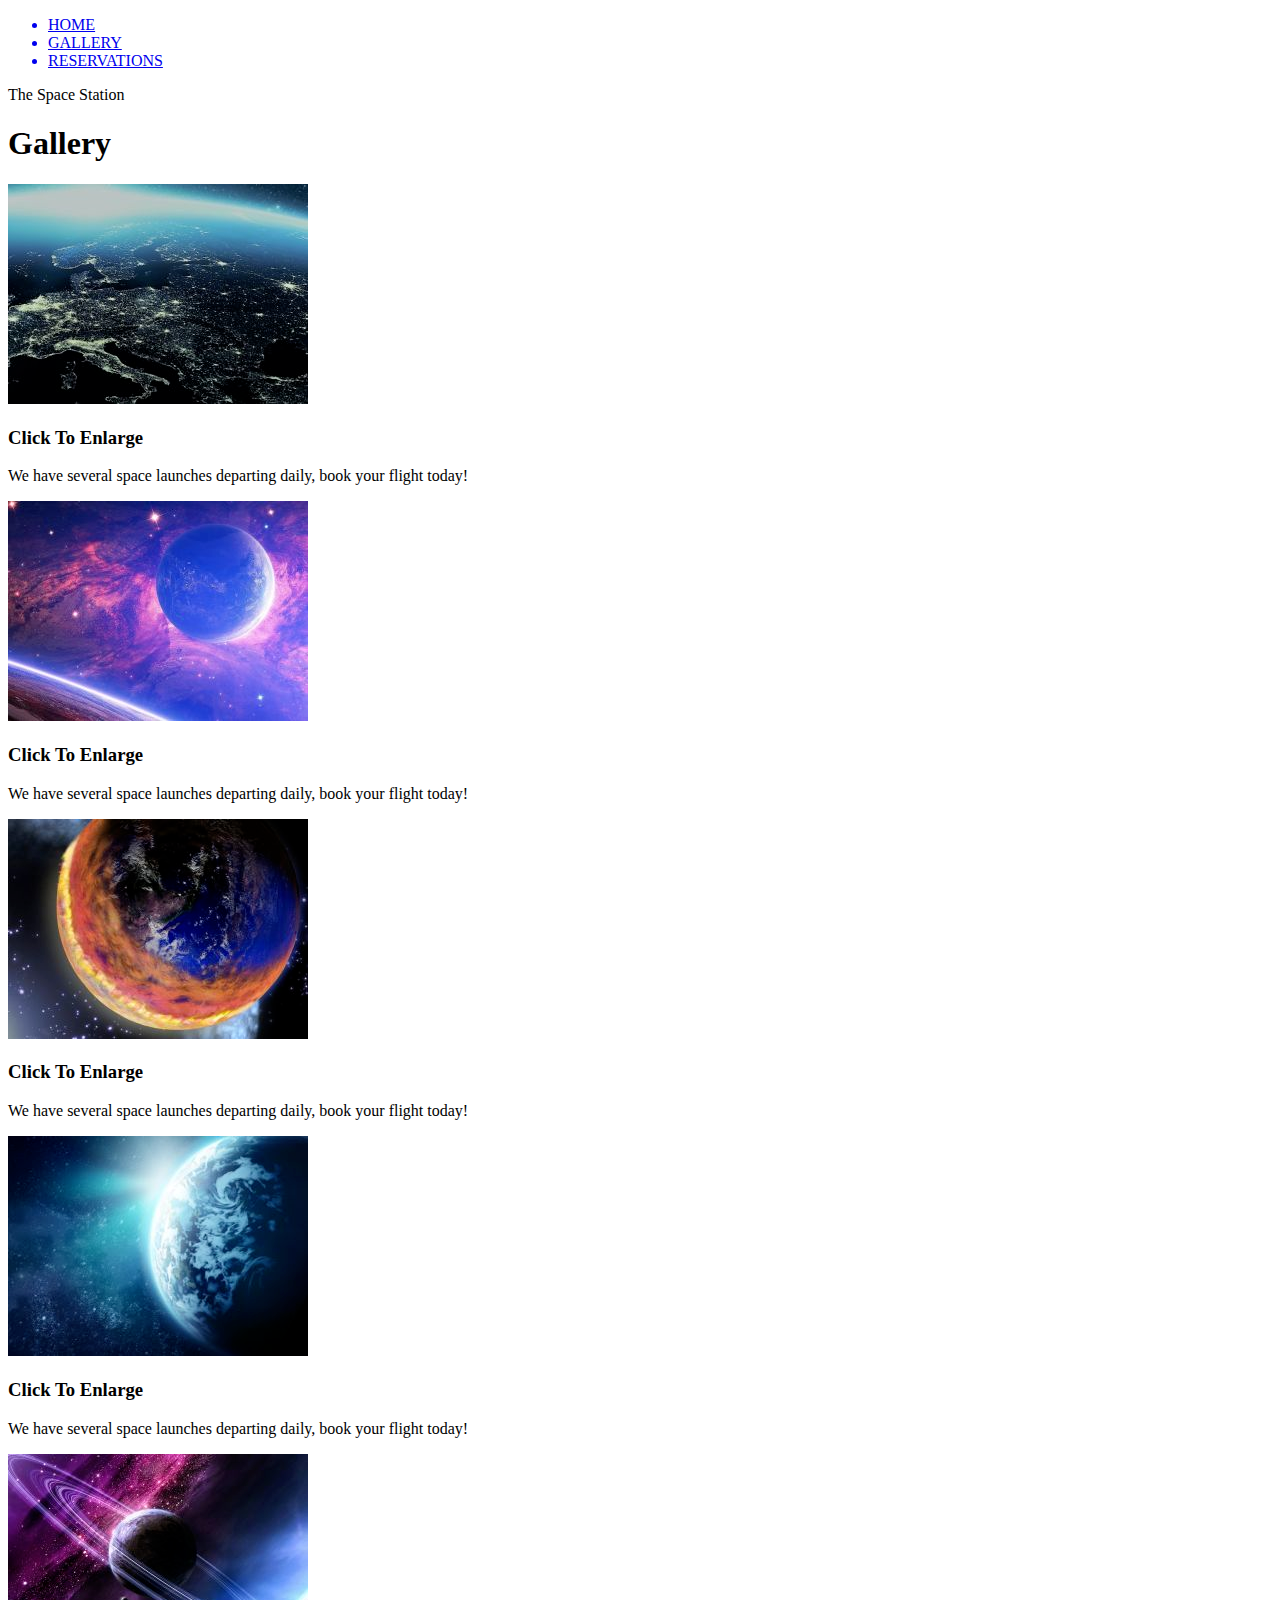
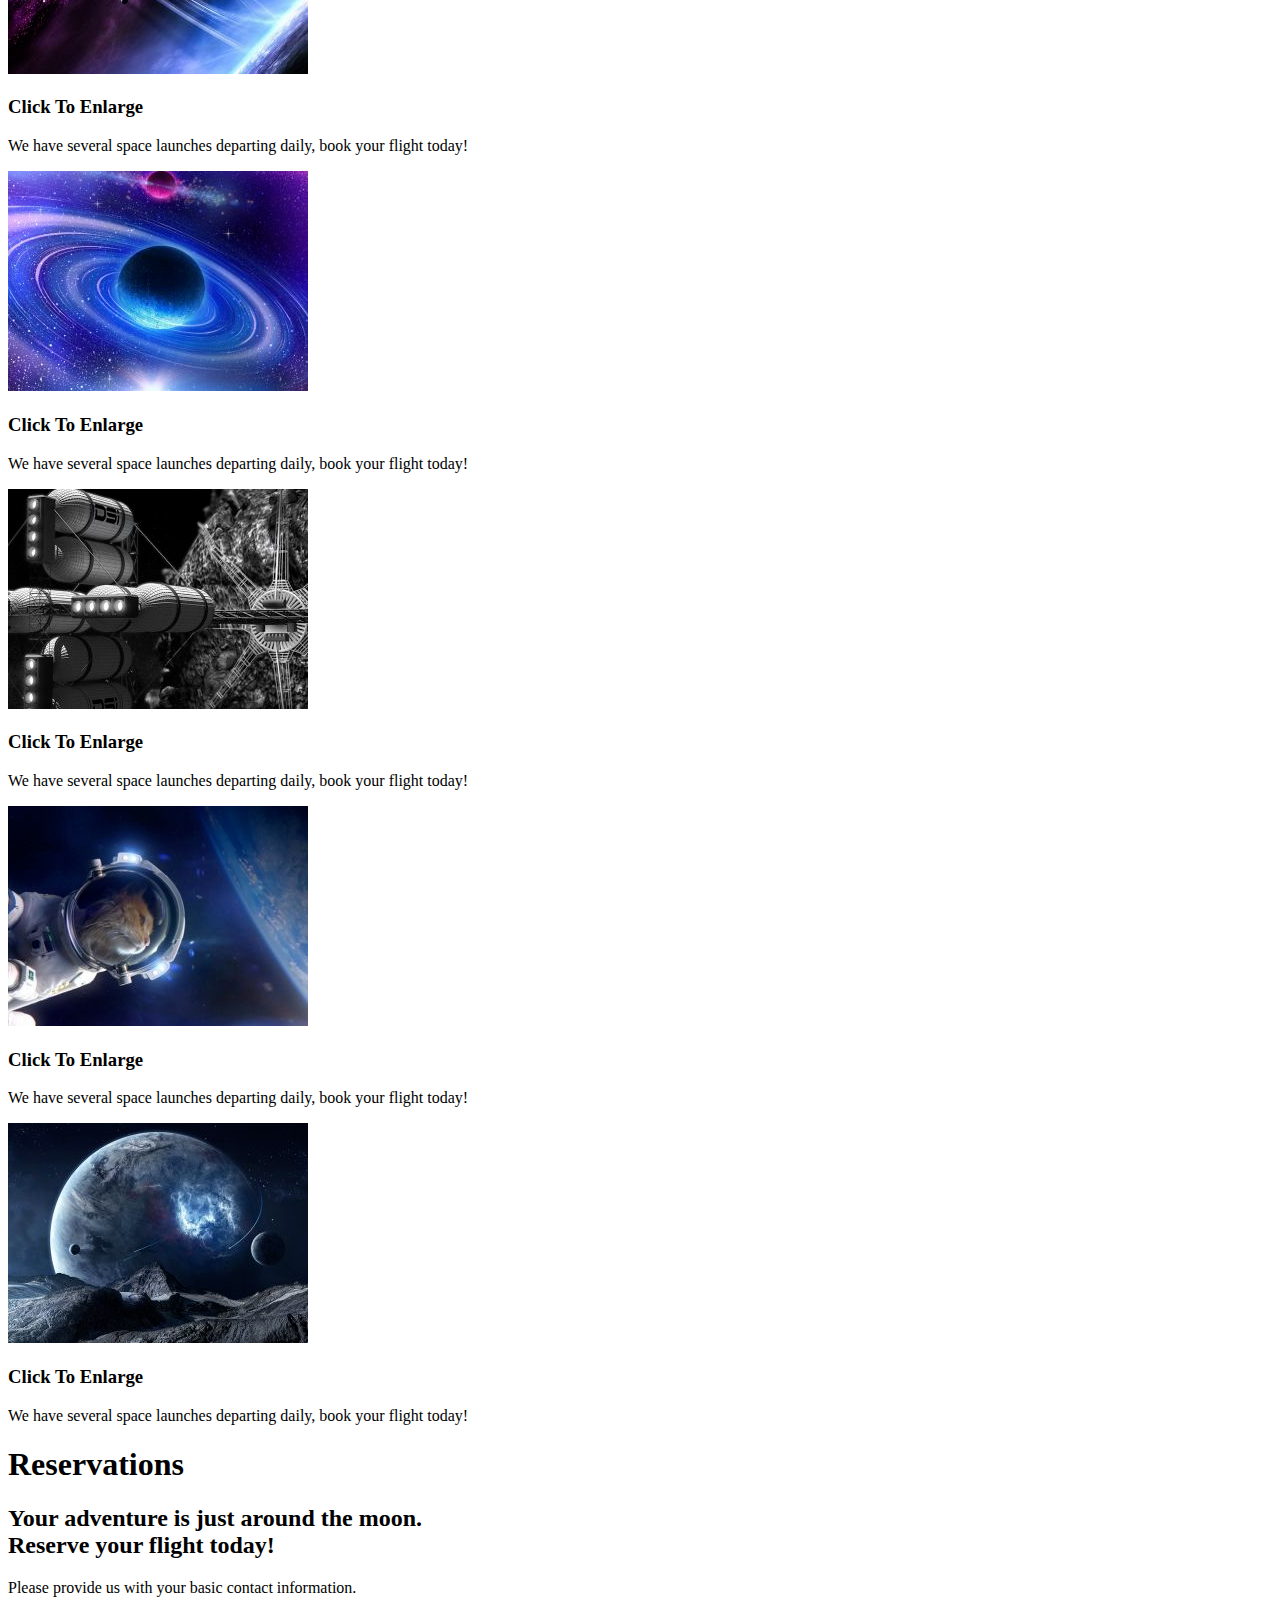
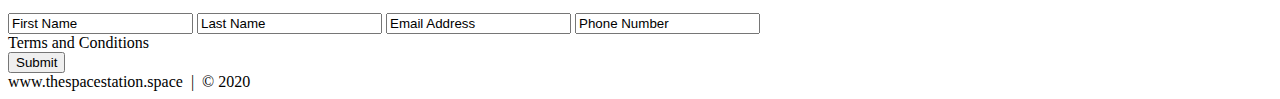
<file: HTML & CSS Project/index.html>
<!DOCTYPE html>
<html lang="en">
	<head>
		<meta charset="utf-8">
		<title>The Space Station | Resort</title>
	</head>
	<body>
	
	<!-- NAV -->
	<div>
		<div>
			<ul>
				<a href="#home" id="link"><li>HOME</li></a>
				<a href="#gallery"><li>GALLERY</li></a>
				<a href="#contact"><li>RESERVATIONS</li></a>
			</ul>
		</div> 
	</div>
	<!-- END NAV -->
	
	<!-- HOME -->
	<div id="home">
		<div>
			<div>
				<span>The Space Station</span>
			</div>
		</div>
	</div>
	<!-- END HOME -->
	
	<!-- GALLERY -->
	<section>
		<div id="gallery">
			<h1>Gallery</h1>
			<div>
			
				<!-- PHOTO CONTAINER 1 -->
				<div>
					<div>
						<img src="./images/space_thumb/thumbnail_1.png" alt="lights of Earth">
						<div>
							<h3>Click To Enlarge</h3>
							<p>We have several space launches departing daily, book your flight today!
						</div>
					</div>
				</div>
				<!-- END PHOTO CONTAINER 1 -->
				
				<!-- PHOTO CONTAINER 2 -->
				<div>
					<div>
						<img src="./images/space_thumb/thumbnail_2.png" alt="this looks cool">
						<div>
							<h3>Click To Enlarge</h3>
							<p>We have several space launches departing daily, book your flight today!
						</div>
					</div>
				</div>
				<!-- END PHOTO CONTAINER 2 -->
				
				<!-- PHOTO CONTAINER 3 -->
				<div>
					<div>
						<img src="./images/space_thumb/thumbnail_3.png" alt="this shit is on fire">
						<div>
							<h3>Click To Enlarge</h3>
							<p>We have several space launches departing daily, book your flight today!
						</div>
					</div>
				</div>
				<!-- END PHOTO CONTAINER 3 -->
				
				<!-- PHOTO CONTAINER 4 -->
				<div>
					<div>
						<img src="./images/space_thumb/thumbnail_4.png" alt="the light hits Earth just right">
						<div>
							<h3>Click To Enlarge</h3>
							<p>We have several space launches departing daily, book your flight today!
						</div>
					</div>
				</div>
				<!-- END PHOTO CONTAINER 4 -->
				
				<!-- PHOTO CONTAINER 5 -->
				<div>
					<div>
						<img src="./images/space_thumb/thumbnail_5.png" alt="well aint that something">
						<div>
							<h3>Click To Enlarge</h3>
							<p>We have several space launches departing daily, book your flight today!
						</div>
					</div>
				</div>
				<!-- END PHOTO CONTAINER 5 -->
				
				<!-- PHOTO CONTAINER 6 -->
				<div>
					<div>
						<img src="./images/space_thumb/thumbnail_6.png" alt="cool blue rings">
						<div>
							<h3>Click To Enlarge</h3>
							<p>We have several space launches departing daily, book your flight today!
						</div>
					</div>
				</div>
				<!-- END PHOTO CONTAINER 6 -->
				
				<!-- PHOTO CONTAINER 7 -->
				<div>
					<div>
						<img src="./images/space_thumb/thumbnail_7.png" alt="space station">
						<div>
							<h3>Click To Enlarge</h3>
							<p>We have several space launches departing daily, book your flight today!
						</div>
					</div>
				</div>
				<!-- END PHOTO CONTAINER 7 -->
				
				<!-- PHOTO CONTAINER 8 -->
				<div>
					<div>
						<img src="./images/space_thumb/thumbnail_8.png" alt="space cat">
						<div>
							<h3>Click To Enlarge</h3>
							<p>We have several space launches departing daily, book your flight today!
						</div>
					</div>
				</div>
				<!-- END PHOTO CONTAINER 8 -->
				
				<!-- PHOTO CONTAINER 9 -->
				<div>
					<div>
						<img src="./images/space_thumb/thumbnail_9.png" alt="planet lightning storm">
						<div>
							<h3>Click To Enlarge</h3>
							<p>We have several space launches departing daily, book your flight today!
						</div>
					</div>
				</div>
				<!-- END PHOTO CONTAINER 9 -->
				
			</div>
		</div>
	</section>
	<!-- END GALLERY -->
		
	<!-- RSVP -->
	<section>
		<div id="contact">
			<div>
				<h1>Reservations</h1>
				<div>
					<h2><span>Your adventure is just around the moon.</span>
						<br />Reserve your flight today!
					</h2>
					<p>
						Please provide us with your basic contact information.
					</p>
					<div>
						<form action="" method="post">
							<input class="rsvp" type="text" value="First Name">
							<input class="rsvp" type="text" value="Last Name">
							<input class="rsvp" type="text" value="Email Address">
							<input class="rsvp" type="text" value="Phone Number">
							<div class="form-spacer">
								<label class="terms">Terms and Conditions</label>
							</div>
							<div>
								<input type="submit" value="Submit">
							</div>
						</form>
					</div>
				</div>
			</div>
		</div>
	</section>
	<!--END RSVP -->
	
	<!-- FOOTER -->
	<div>
		www.thespacestation.space &nbsp;|&nbsp; &copy; 2020
	</div>
	<!-- END FOOTER -->
	
	</body>
</html>
</file>
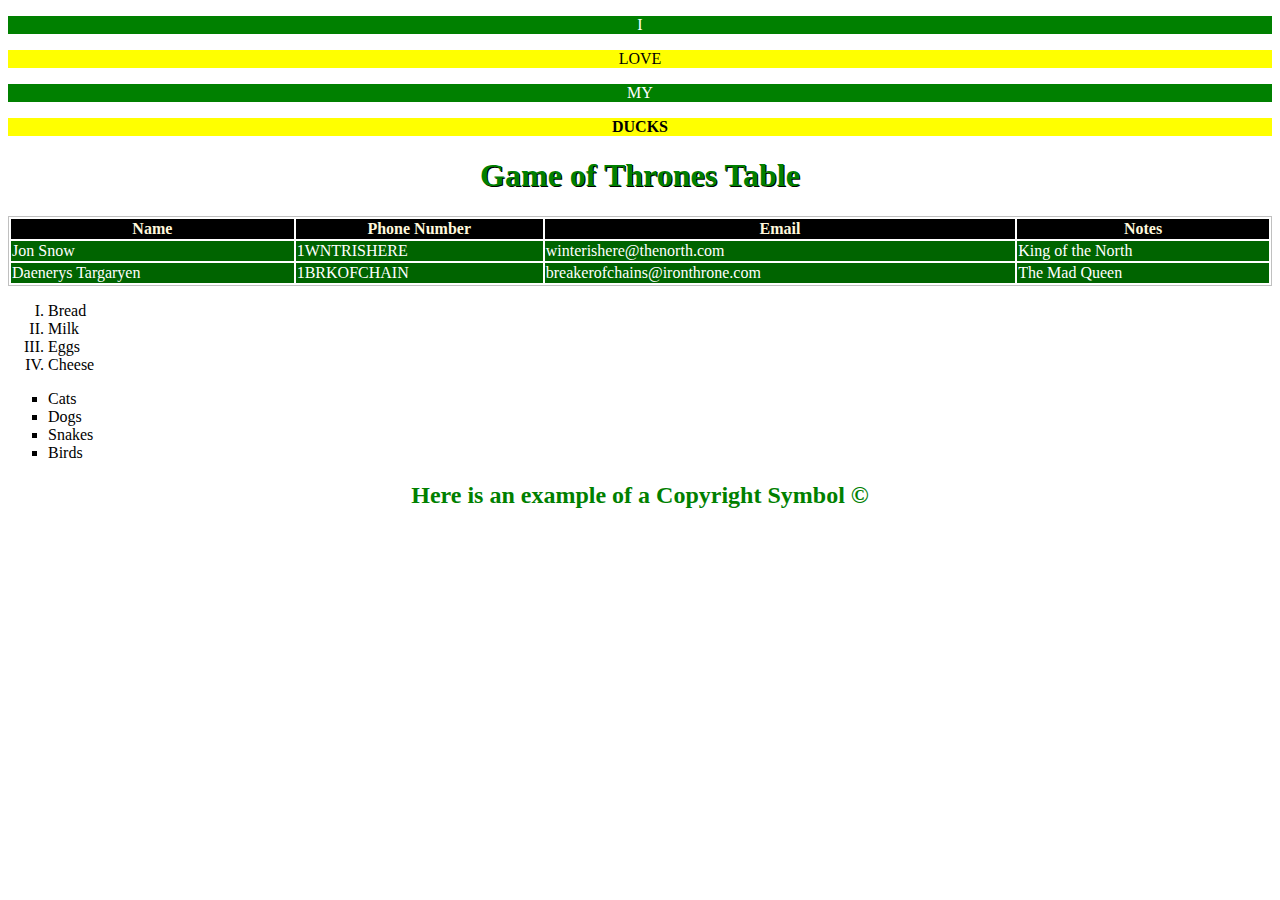
<file: Basic_HTML_and_CSS/Basic_HTML_3.html>
<!DOCTYPE html>
<html>
	<head>
		<title>Let's Go Ducks</title>
		<link rel="stylesheet" type="text/css" href="My_Style.css">
		<!-- No need to make a 2nd style sheet since we can just update the same one! -->
	</head>
	<body>
	<p class="font_1">I</p>
	<p class="font_2">LOVE</p>
	<p class="font_3">MY</p>
	<p class="font_4">DUCKS</p>	
	
	<h1>Game of Thrones Table</h1>
	<table style="width:100%">
		<tr>
			<th>Name</th>
			<th>Phone Number</th>
			<th>Email</th>
			<th>Notes</th>
		</tr>
		<tr>
			<td>Jon Snow</td>
			<td>1WNTRISHERE</td>
			<td>winterishere@thenorth.com</td>
			<td>King of the North</td>
		</tr>
		<tr>
			<td>Daenerys Targaryen</td>
			<td>1BRKOFCHAIN</td>
			<td>breakerofchains@ironthrone.com</td>
			<td>The Mad Queen</td>
		</tr>
	</table>
	<ol>
		<li>Bread</li>
		<li>Milk</li>
		<li>Eggs</li>
		<li>Cheese</li>
	</ol>
	<ul>
		<li>Cats</li>
		<li>Dogs</li>
		<li>Snakes</li>
		<li>Birds</li>
	</ul>
	<h2>Here is an example of a Copyright Symbol &#169;</h2>
	</body>
</html>
</file>
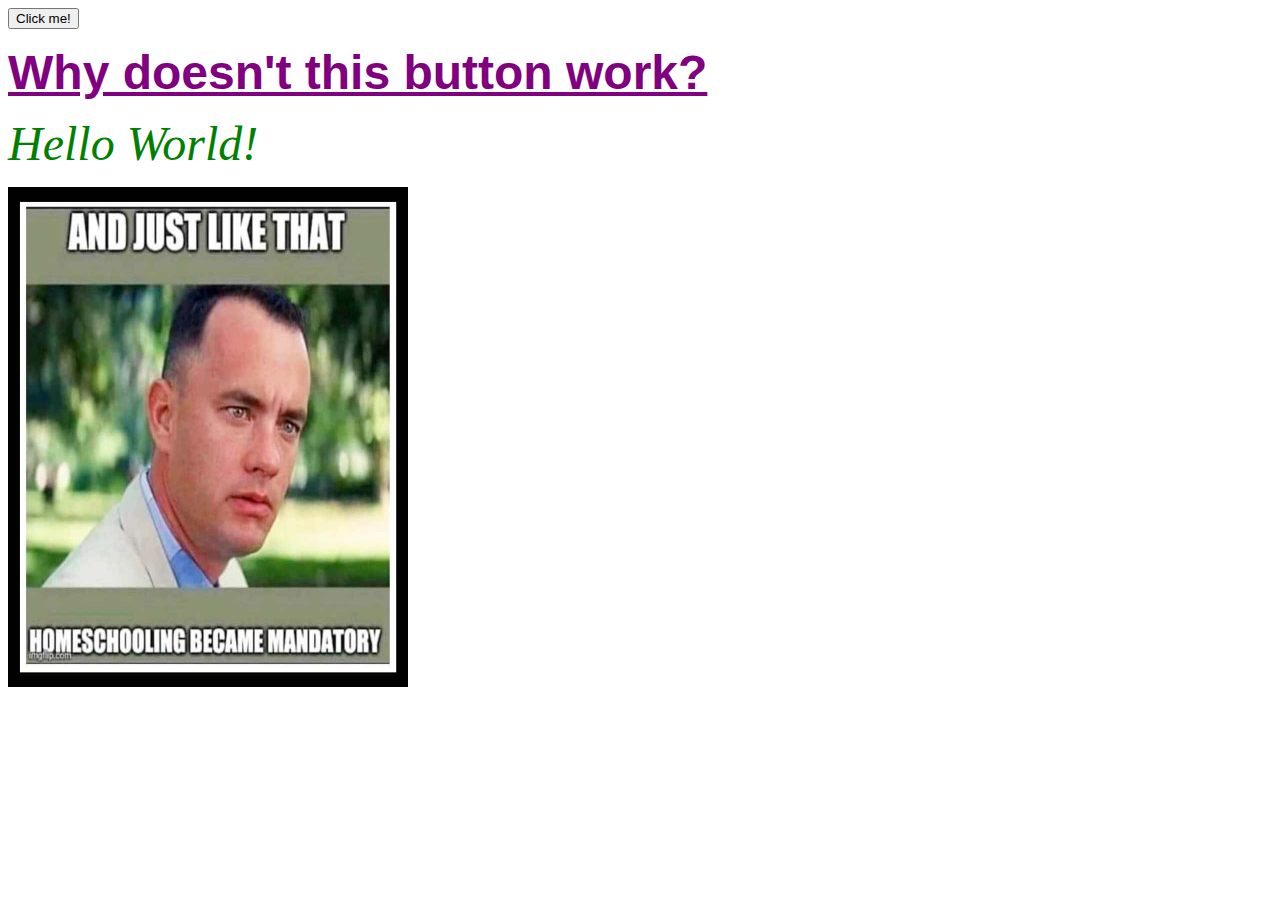
<file: Basic_HTML_and_JavaScript_1/Basic_HTML_2.html>
<!DOCTYPE html>
<html>
<body>
	<button onclick="My_First_Function()">
		Click me!
	</button>
	<p id="Irish"></p>
<script src="Basic_JavaScript_1.js"></script>
<font color="purple" face="Arial" size="9"><b><u>Why doesn't this button work?</b></u></font>
<p><font color="green" face="Calibri" size="12"><i>Hello World!</i></font></p>
<img src="Meme_Pic.jpg" alt="Thank you Mr. Gump for that nugget of wisdom" width="400" height="500">
</body>
</html>
</file>
<file: Basic_HTML_and_CSS/My_Style.css>
p, h1, h2 {
	color: green;
	text-align: center;
	}

h1 {
	text-shadow: 1px 1px #000000;
}

.font_1 {
	background-color: green;
	color: white;
	font-size: medium;
}

.font_2 {
	background-color: yellow;
	color: black;
	font-size: medium;
}
/* This is how we write comments in CSS */
.font_3 {
	background-color: green;
	color: white;
	font-size: medium;
}
	
.font_4 {
	background-color: yellow;
	color: black;
	font-size: medium;
	font-weight: bold;
}

table {
	border: 1px solid silver;
}

td:hover {
	background-color: yellow;
	color: green;
}

tr, th {
	background-color: black;
	color: cornsilk;
}

tr, td {
	background-color: darkgreen;
	color: white;
}

ol {
	list-style-type: upper-roman;
}

ul {
	list-style-type: square;
}
</file>
